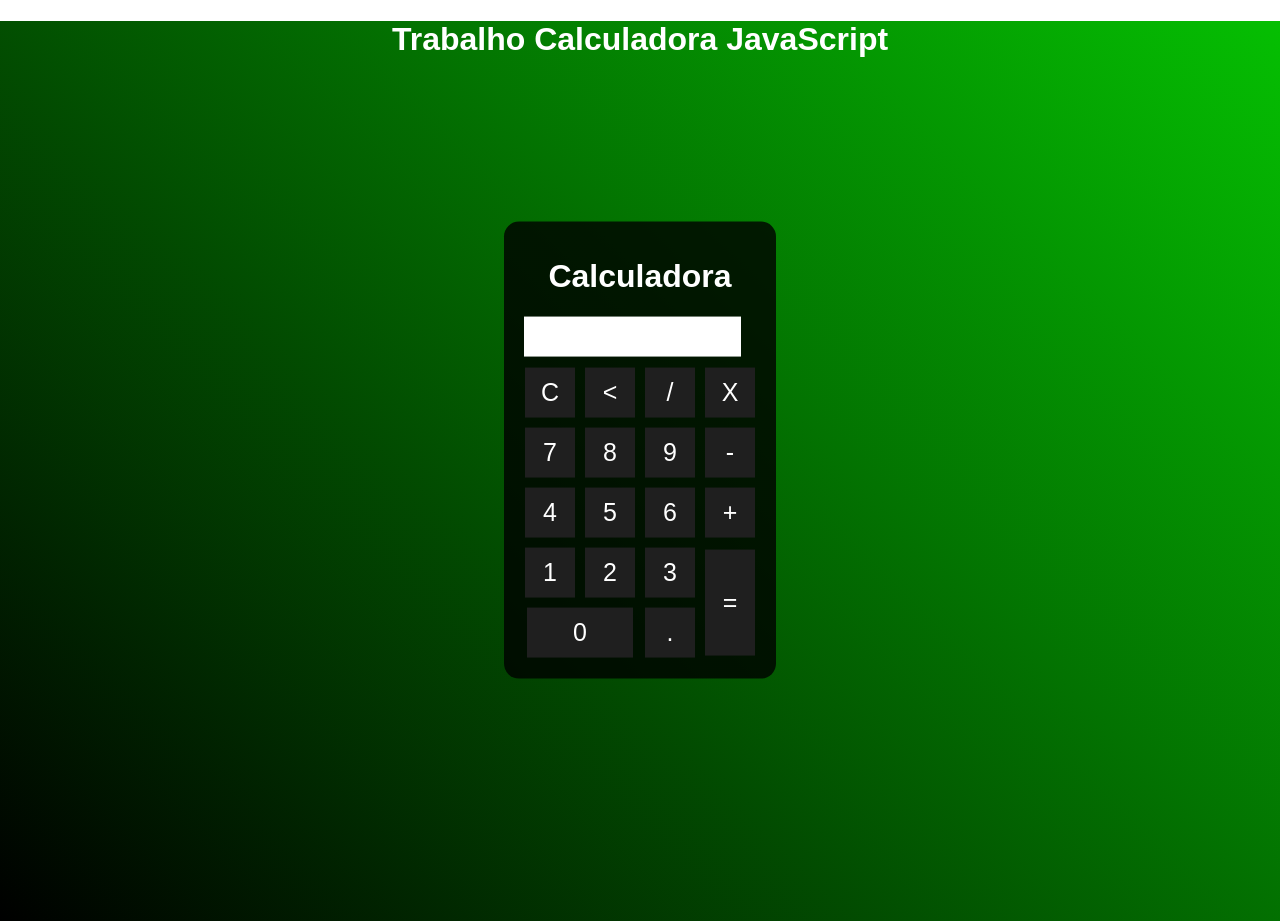
<file: index.html>
<!DOCTYPE html>
<html lang="en">
<head>
    <meta charset="UTF-8">
    <meta name="viewport" content="width=device-width, initial-scale=1.0">
    <title>Calculadora</title>
    <link rel="stylesheet" href="style.css">
</head>
<body>
    <div class="fundo">
        <h1>Trabalho Calculadora JavaScript</h1>
        <div class="calculadora">
            <h1>Calculadora</h1>
            <p id="resultado"></p>
            <table>
                <tr>
                    <td><button class="botao" onclick="clean()">C</button></td>
                    <td><button class="botao" onclick="back()"><</button></td>
                    <td><button class="botao" onclick="insert ('/')">/</button></td>
                    <td><button class="botao" onclick="insert ('*')">X</button></td>
                </tr>
                <tr>
                    <td><button class="botao" onclick="insert ('7')">7</button></td>
                    <td><button class="botao" onclick="insert ('8')">8</button></td>
                    <td><button class="botao" onclick="insert ('9')">9</button></td>
                    <td><button class="botao" onclick="insert ('-')">-</button></td>
                </tr>
                <tr>
                    <td><button class="botao" onclick="insert ('4')">4</button></td>
                    <td><button class="botao" onclick="insert ('5')">5</button></td>
                    <td><button class="botao" onclick="insert ('6')">6</button></td>
                    <td><button class="botao" onclick="insert ('+')">+</button></td>
                </tr>
                <tr>
                    <td><button class="botao" onclick="insert ('1')">1</button></td>
                    <td><button class="botao" onclick="insert ('2')">2</button></td>
                    <td><button class="botao" onclick="insert ('3')">3</button></td>
                    <td rowspan="2"><button class="botao" style="height: 106px;" onclick="calcular()">=</button></td>
                </tr>
                <tr>
                    <td colspan="2"><button class="botao" style="width: 106px;" onclick="insert ('0')">0</button></td>
                    <td><button class="botao" onclick="insert ('.')">.</button></td>
                </tr>
            </table>   
        </div>
    </div>
    <script src="script.js"></script>
</body>
</html>
</file>
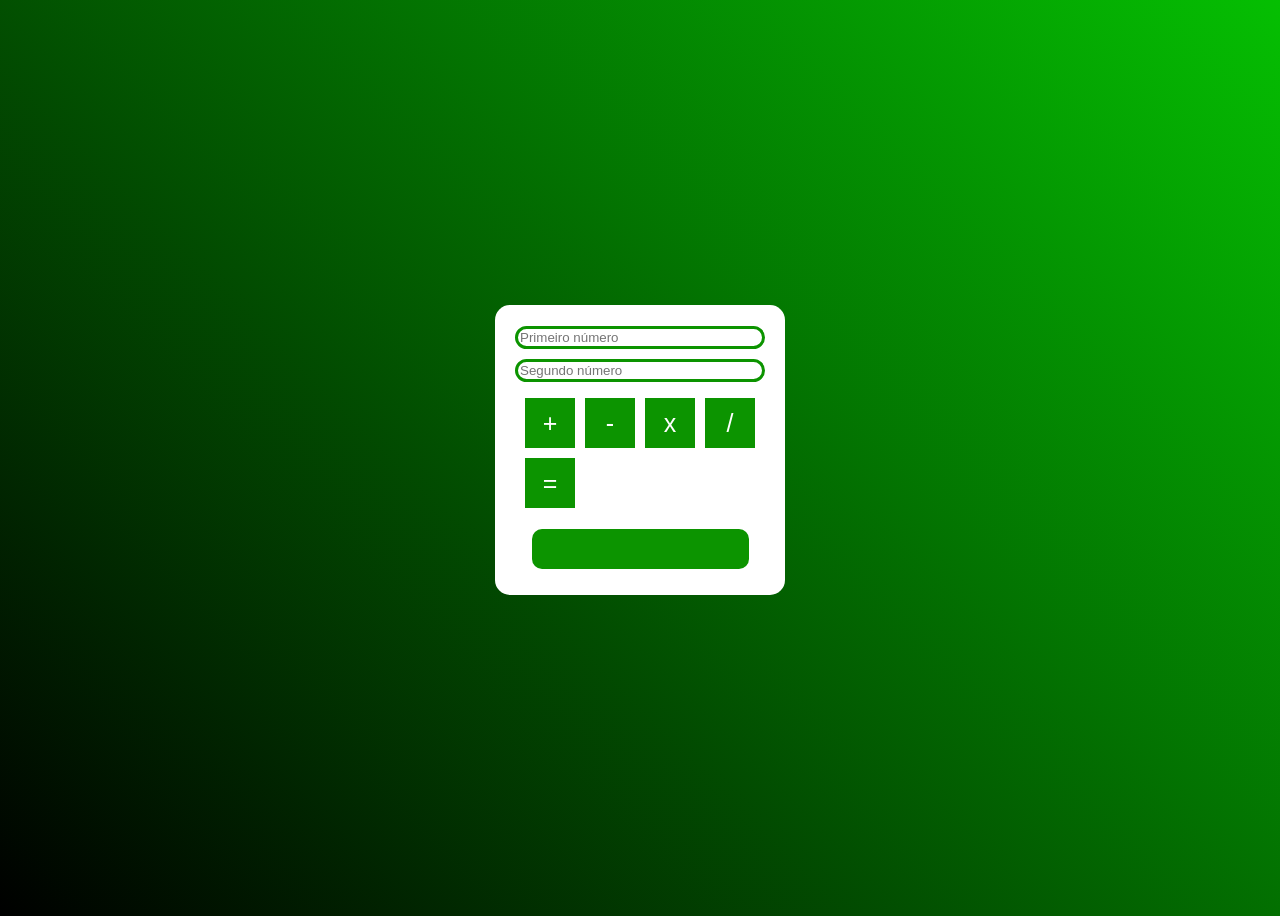
<file: simples.html>
<!DOCTYPE html>
<html lang="en">
<head>
    <meta charset="UTF-8">
    <meta name="viewport" content="width=device-width, initial-scale=1.0">
    <title>Document</title>
    <link rel="stylesheet" href="simples.css">
</head>
<body>
    <div class="layout">
        <input type="text" class="number1" placeholder="Primeiro número">
        <input type="text" class="number2" placeholder="Segundo número">
        
            
        <table>
            <tr>
                <td><button onclick="insert ('+')" class="button">+</button></td>
                <td><button onclick="insert('-')" class="button">-</button></td>
                <td><button onclick="insert('*')" class="button">x</button></td>
                <td><button onclick="insert('/')" class="button">/</button></td>
                
            </tr>
            <tr>
                <td><button class="button" onclick="calcular()">=</button></td>
            </tr>
        </table>
        <p id="result"></p>      
    </div>
    <script src="script.js"></script>
</body>
</html>
</file>
<file: style.css>
body{
    margin: 0;
    padding: 0;
}

.fundo{
    background-image: linear-gradient(45deg,black,#05bf02 );
    height: 100vh;
    color: white;
    text-align: center;
    font-family: Arial, Helvetica, sans-serif;
}

.calculadora{
    position: absolute;
    background-color: rgba(0, 0, 0, 0.8);
    top: 50%;
    left: 50%;
    transform: translate(-50%, -50%); 
    border-radius: 15px;
    padding: 15px;
}

.botao{
    width: 50px;
    height: 50px;
    font-size: 25px;
    background-color: rgb(31, 31, 31);
    margin: 3px;
    cursor: pointer;
    border: none;
    color: white;
}

.botao:hover{
    background-color: black;
}

#resultado{
    width: 207px;
    background-color: white;
    height: 30px;
    margin: 5px;
    font-size: 25px;
    color: black;
    text-align: right;
    padding: 5px;
}
</file>
<file: simples.css>
body{
    background-image: linear-gradient(45deg,black,#05bf02 );
    height: 100vh;
    color: white;
    text-align: center;
    font-family: Arial, Helvetica, sans-serif;
}

.layout{
    
    border-radius: 15px;
    height: 200px;

    display: flex;
    flex-direction: column; 
    justify-content: center;
    align-items: center;
    gap: 10px;
    position: absolute;
    top: 50%;
    left: 50%;
    transform: translate(-50%, -50%);
    padding: 20px; 
    width: 250px;
    height: 250px;
    background-color: rgb(255, 255, 255);
}


.position{
    align-items: center;
}

input {
    width: 100%;
    box-sizing: border-box;
    border: solid, rgb(12, 148, 0);
    border-radius: 100px;
}

.button{
    width: 50px;
    height: 50px;
    font-size: 25px;
    background-color: rgb(12, 148, 0);
    margin: 3px;
    cursor: pointer;
    border: none;
    color: white;
}

#result{
    width: 207px;
    background-color: rgb(12, 148, 0);
    height: 30px;
    margin: 5px;
    font-size: 18px;
    color: white;
    text-align: right;
    padding: 5px;
    border-radius: 10px;
}
</file>
